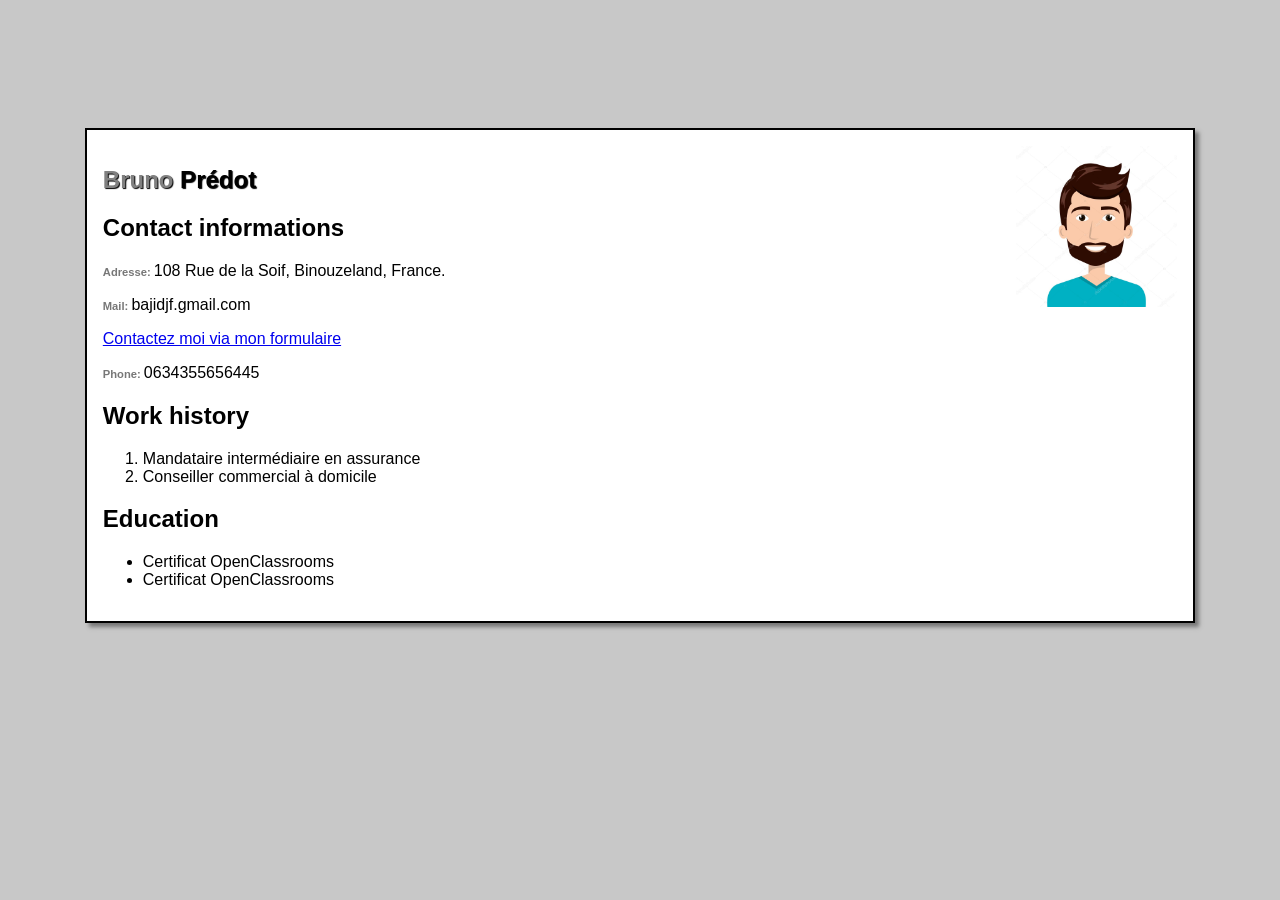
<file: index.html>
<!DOCTYPE html>
<html lang="fr">
    <head>
    <meta charset="utf-8">
    <meta name="viewport" content="width=device-width, initial-scale=1.0">
    <meta name="viewport" content="width=device-width, initial-scale=1.0">
    <link rel="stylesheet" href="style.css">
    <style type="text/css">
    </style>
    <script type="text/javascript">
    </script>
    <title>My resume</title>
</head>

<body>
    <section>
        
        <img src="image/avatar.jpg" width="15%" class="photoCv" alt="photo du cv" />
        <h1><span>Bruno</span> Prédot</h1>
        <h2>Contact informations</h2>
        <p><strong id="orange">Adresse: </strong>108 Rue de la Soif, Binouzeland, France.</p>
        <p><strong class="orange">Mail: </strong>bajidjf.gmail.com</p>
        <a href="contact.php" title="me contacter">Contactez moi via mon formulaire</a>
        <p><strong class="orange">Phone: </strong>0634355656445</p>
        
        <article>
            <h2>Work history</h2>
            <ol>
                <li>Mandataire intermédiaire en assurance</li>
                <li>Conseiller commercial à domicile</li>
            </ol>
        </article>
        <article>
            <h2>Education</h2>
            <ul>
                <li>Certificat OpenClassrooms</li>
                <li>Certificat OpenClassrooms</li>
            </ul>
        </article>
    </section>

</body></html>
</file>
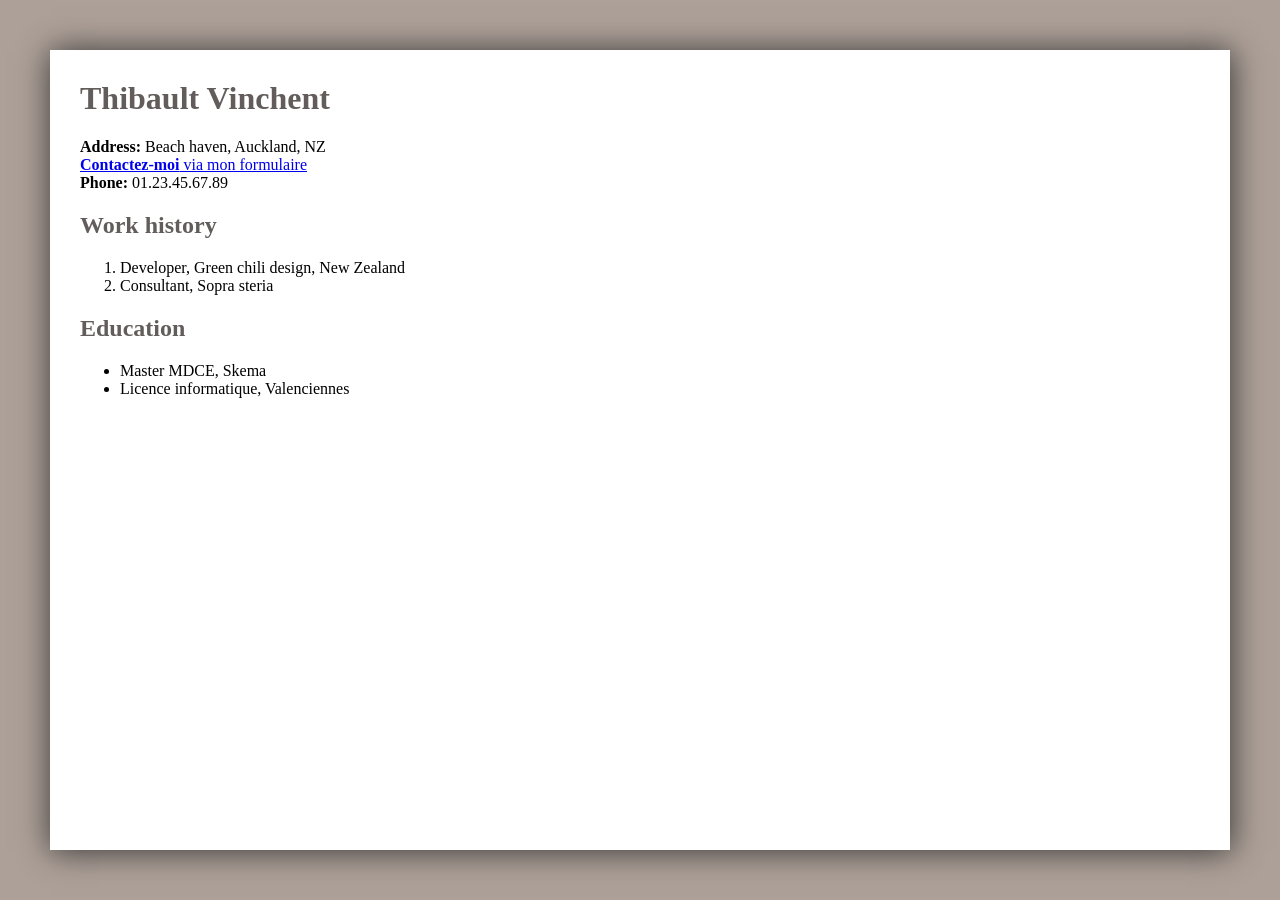
<file: exercices-php/exercice19-hello-php/exercice19-hello-php.html>
<html>
<head>
	<title>Thibault Vinchent Resume</title>
	<meta name="description" content="Thibault Vinchent's personnal website">
	<link rel="stylesheet" href="style/cv-responsive.css">
</head>
<body>
	<h1>Thibault Vinchent</h1>
	<p>
		<strong>Address:</strong> Beach haven, Auckland, NZ<br>
		<a href="contact.php"><strong>Contactez-moi</strong> via mon formulaire</a><br>
		<strong>Phone:</strong> 01.23.45.67.89
	</p>

	<div class="non-mobile-content">		
		<h2>Work history</h2>
		<ol>
			<li>Developer, Green chili design, New Zealand</li>
			<li>Consultant, Sopra steria</li>
		</ol>

		<h2>Education</h2>
		<ul>
			<li>Master MDCE, Skema</li>
			<li>Licence informatique, Valenciennes</li>
		</ul>
	</div>

</body>
</html>
</file>
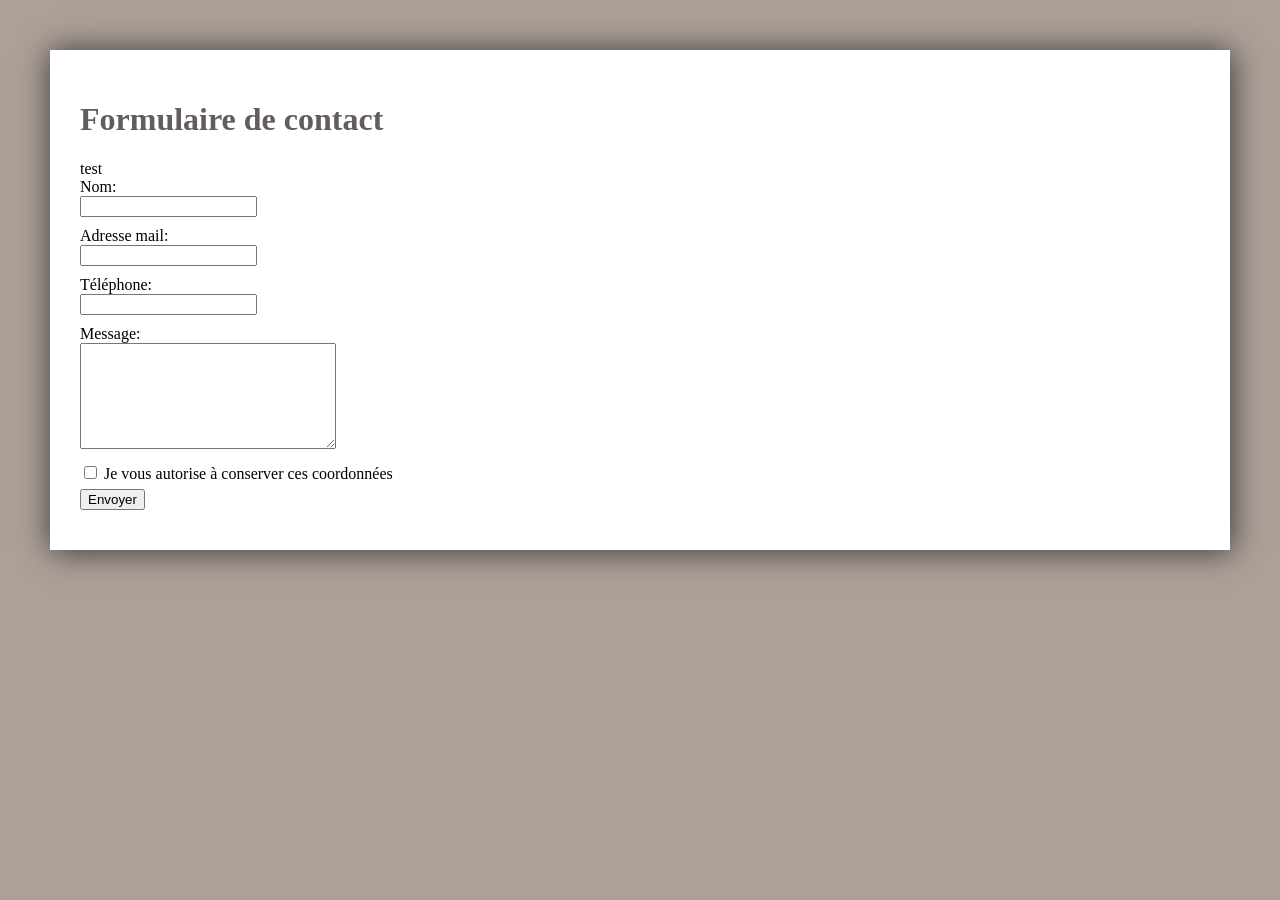
<file: exercices-php/exercice24-envoie-via-ajax/contact.html>
<!doctype html>
<html lang="fr">
<head>
  <meta charset="utf-8">
	<title>Thibault Vinchent Resume</title>
	<link rel="stylesheet" href="style/cv-responsive.css">
	<script src="jquery-3.2.1.min.js"></script>
	<script type="text/javascript">
	
	function validationFormulaire() {
	    var x = document.forms["formContact"]["messageContact"].value;
	    if (x == null || x == "") {
	        alert("Vous avez oublié d'insérer un message");
	        return false;
	    }
	    else{
	    	$(function(){
	    		var str = $(".ajaxform").serialize();
	    		console.log("test");
	    		console.log(str);
			   $.ajax({
			       type : 'POST',
			       data : str,
			       url : 'http://je-code.com/exercices/exercice24-envoie-via-ajax/contact.php',
			       dataType : 'html',
			       success : function(code_html, statut){
						$("success").appendTo("#commentaires"); // On passe code_html à jQuery() qui va nous créer l'arbre DOM !
			       },
			       error : function(resultat, statut, erreur){
						$("error").appendTo("#commentaires");
			       },
			       complete : function(resultat, statut){
						$("complete").appendTo("#commentaires");
			       }
			    });
			});
			$("#commentaires").addClass("done");
	    }
	}
	</script>
	<style type="text/css">
	.done{
		color: green;
	}
	</style>
</head>
<body>
	<h1>Formulaire de contact</h1>
	<div id="commentaires">test</div>

	<form name="formContact" onsubmit="return validationFormulaire()" enctype="application/x-www-form-urlencoded" method="POST" action="#" class="ajaxform">
		Nom:<br>
		<input type="text"><br>
		Adresse mail:<br>
		<input type="email" name="email"><br>
		T&eacute;l&eacute;phone:<br>
		<input type="tel"><br>
		Message:<br>
		<textarea id="form-textarea" name="messageContact"></textarea><br>
		<input type="checkbox" name="autorisation"> Je vous autorise &agrave; conserver ces coordonn&eacute;es<br>
		<input type="submit" value="Envoyer">
		<input type="hidden" name="envoie" value="save" />
	</form>

</body>
</html>
</file>
<file: style.css>
/* General */

html {
    font-family: georgia, arial, sans-serif;
}

body {
    background-color: rgb(200, 200, 200);
}

.photoCv {
    float: right;
}

a:hover,
a:visited {
    color: gray;
}

#orange,
.orange {
    color: #777;
    font-size: 0.7em;
}

section {
    width: 85%;
    height: 100%;
    margin: auto;
    border: 2px solid black;
    background-color: white;
    margin-top: 8em;
    padding: 1em;
    box-shadow: 4px 4px 4px #777;
}
section span {
    color: gray;
}
section h1 {    
    text-shadow: 1px 1px 1px black;
}

@media screen and (max-width: 600px) {
    article {
        display: none;
    }
}
</file>
<file: exercices-php/exercice19-hello-php/style/cv-responsive.css>
html{
	background: #ada098;
}
body{
	background: white;
	margin: 50px;
	padding: 30px;
	box-shadow: 1px 1px 30px #333;
}
h1, h2, h3{
	color:  #625d5a;
}
input, textarea{
	margin-bottom: 10px;
}
@media screen and (max-width: 640px) {
	.non-mobile-content{
		display: none;
	}
}
#form-textarea{
	width: 250px;
	height: 100px;
}
</file>
<file: exercices-php/exercice24-envoie-via-ajax/style/cv-responsive.css>
html{
	background: #ada098;
}
body{
	background: white;
	margin: 50px;
	padding: 30px;
	box-shadow: 1px 1px 30px #333;
}
h1, h2, h3{
	color:  #625d5a;
}
input, textarea{
	margin-bottom: 10px;
}
@media screen and (max-width: 640px) {
	.non-mobile-content{
		display: none;
	}
}
#form-textarea{
	width: 250px;
	height: 100px;
}
</file>
